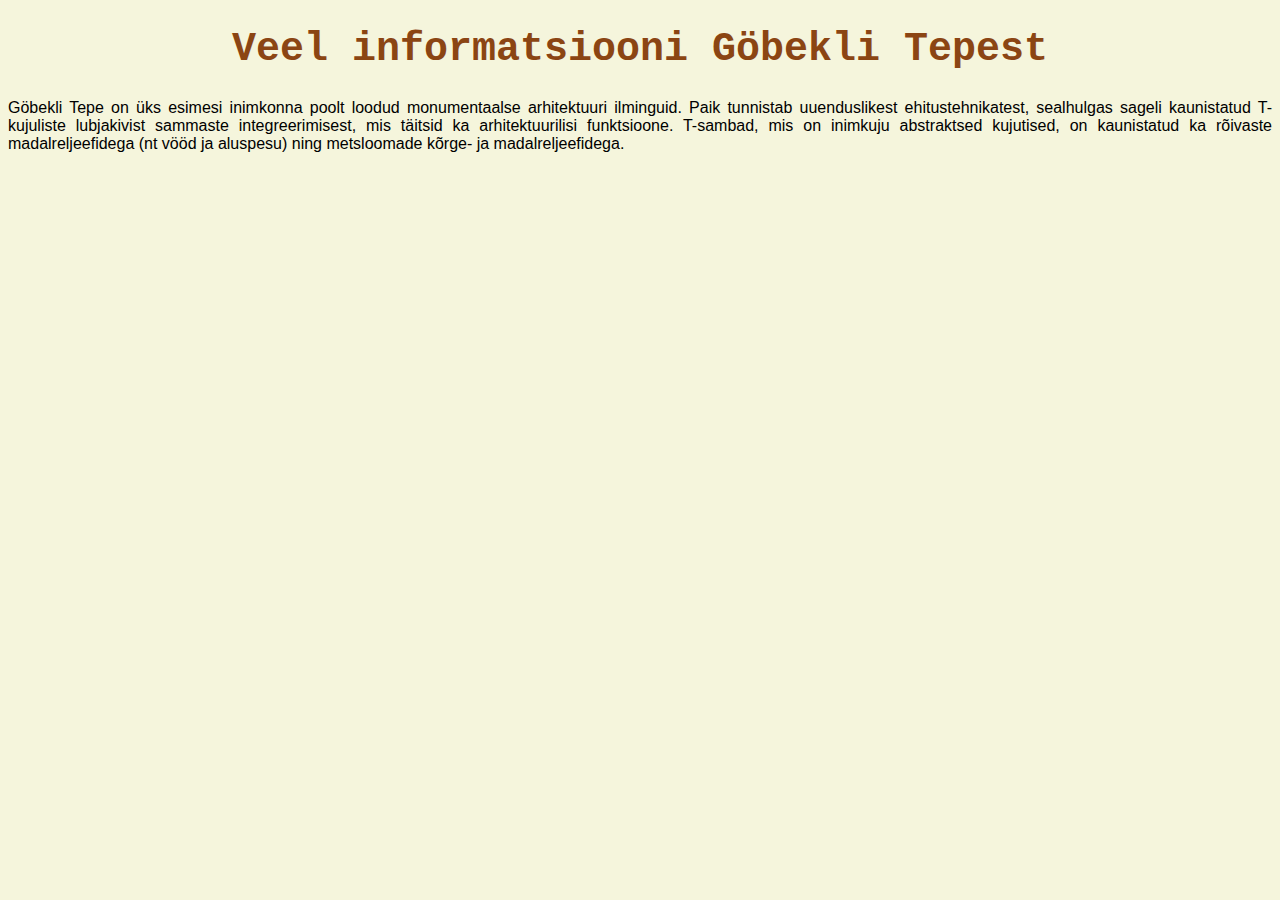
<file: uus fail.html>
<!DOCTYPE html>
<html>
<head>
    <meta charset="UTF-8">
    <title>Göbekli Tepe infoleht</title>
    <link rel="stylesheet" type="text/css" href="style.css">
</head>
<body>

<h1>Veel informatsiooni Göbekli Tepest</h1>
<p>Göbekli Tepe on üks esimesi inimkonna poolt loodud monumentaalse arhitektuuri ilminguid. Paik tunnistab uuenduslikest ehitustehnikatest, sealhulgas sageli kaunistatud T-kujuliste lubjakivist sammaste integreerimisest, mis täitsid ka arhitektuurilisi funktsioone. T-sambad, mis on inimkuju abstraktsed kujutised, on kaunistatud ka rõivaste madalreljeefidega (nt vööd ja aluspesu) ning metsloomade kõrge- ja madalreljeefidega.</p>

</body>
</html>
</file>
<file: style.css>
body {
    font-family: Arial, sans-serif;
    background-color: #f5f5dc;
  }
  
  h1 {
    color: #8b4513;
    font-size: 2.5em;
    font-family: 'Courier New', Courier, monospace;
    text-align: center;
  }
  
  p {
    color: #000000;
    font-size: 1em;
    text-align: justify;
  }
  
  img {
    border: 5px solid #8b4513;
    box-shadow: 10px 10px 5px grey;
  }
  
  table {
    width: 100%;
  }
  th {
    background-color: #8b4513;
    color: white;
    font-weight: bold;
  }
  td {
    border: 1px solid #ddd;
  }
  
  .column {
    float: left;
    width: 50%;
  }
  .row::after {
    content: "";
    clear: both;
    display: table;
  }
</file>
